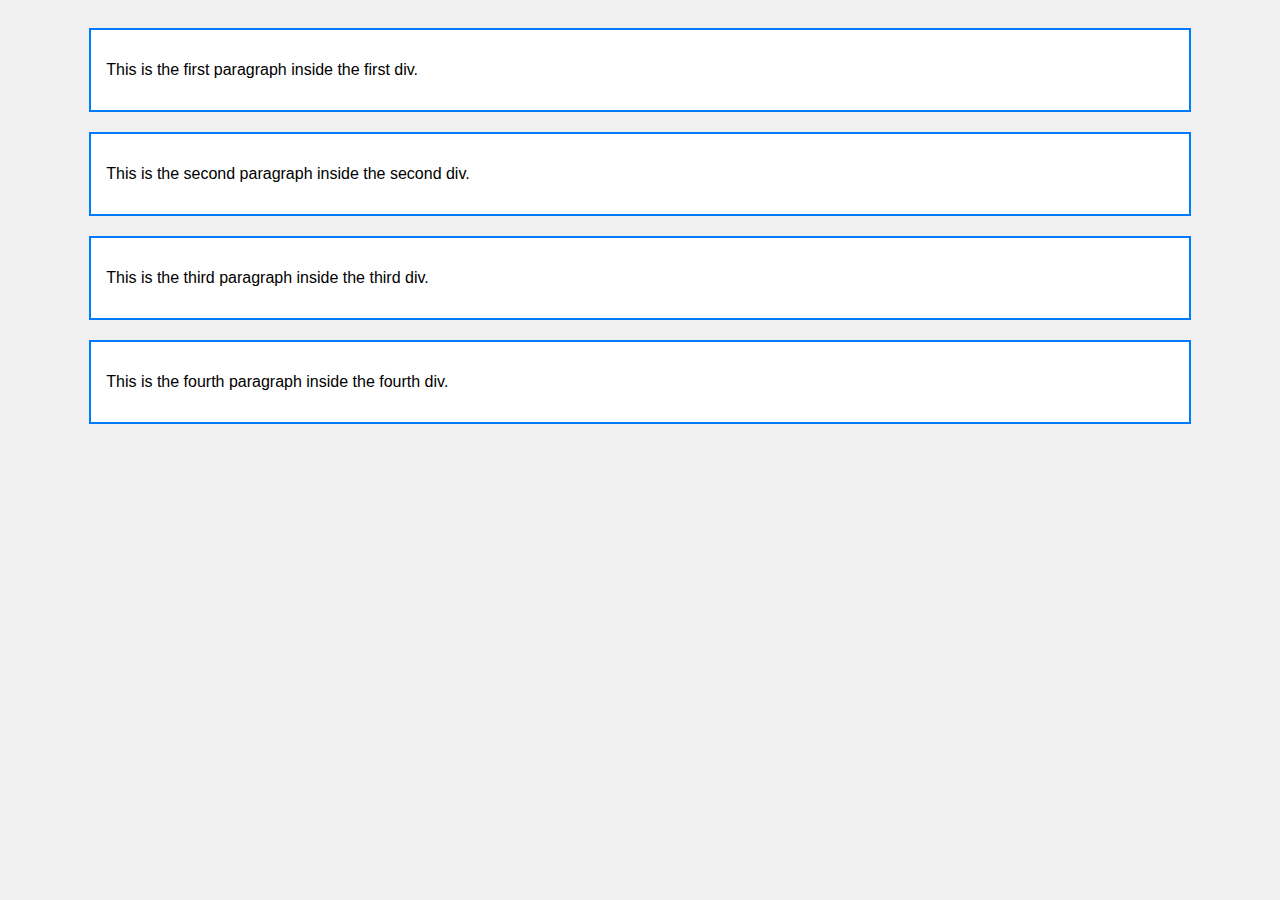
<file: yamuna/div.html>
<!DOCTYPE html>
<html lang="en">
<head>
  <meta charset="UTF-8" />
  <meta name="viewport" content="width=device-width, initial-scale=1" />
  <title>4 Divs with Paragraphs</title>
  <style>
    body {
      font-family: Arial, sans-serif;
      padding: 20px;
      background-color: #f0f0f0;
    }
    .container {
      width: 90%;
      margin: auto;
    }
    .box {
      background-color: #ffffff;
      border: 2px solid #007BFF;
      padding: 15px;
      margin-bottom: 20px;
      box-sizing: border-box;
    }
  </style>
</head>
<body>
  <div class="container">
    <div class="box">
      <p>This is the first paragraph inside the first div.</p>
    </div>
    <div class="box">
      <p>This is the second paragraph inside the second div.</p>
    </div>
    <div class="box">
      <p>This is the third paragraph inside the third div.</p>
    </div>
    <div class="box">
      <p>This is the fourth paragraph inside the fourth div.</p>
    </div>
  </div>
</body>
</html>
</file>
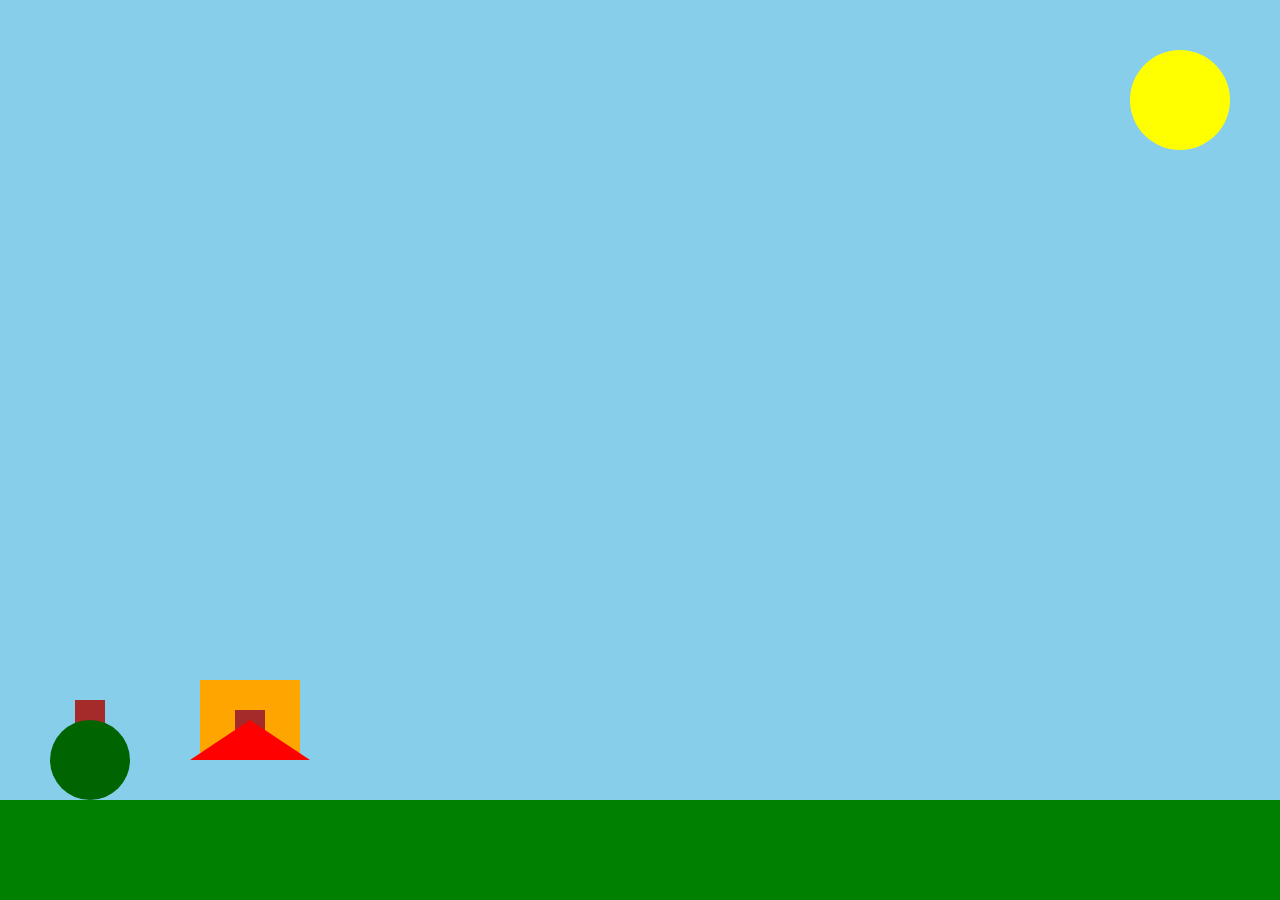
<file: yamuna/nature.html>
<!DOCTYPE html>
<html>
<head>
  <meta charset="UTF-8">
  <title>My Nature Scene</title>
  <link rel="stylesheet" href="style2.css">
</head>
<body>
  <div class="sun"></div>

  <div class="tree">
    <div class="trunk"></div>
    <div class="leaves"></div>
  </div>

  <div class="house">
    <div class="walls">
      <div class="door"></div>
    </div>
    <div class="roof"></div>
  </div>

  <div class="grass"></div>
</body>
</html>
</file>
<file: yamuna/style2.css>
body {
  margin: 0;
  background: skyblue;
  font-family: sans-serif;
}

.sun {
  width: 100px;
  height: 100px;
  background: yellow;
  border-radius: 50%;
  position: absolute;
  top: 50px;
  right: 50px;
}

.grass {
  position: absolute;
  bottom: 0;
  width: 100%;
  height: 100px;
  background: green;
}

.tree {
  position: absolute;
  bottom: 100px;
  left: 50px;
}

.trunk {
  width: 30px;
  height: 60px;
  background: brown;
  margin: 0 auto;
}

.leaves {
  width: 80px;
  height: 80px;
  background: darkgreen;
  border-radius: 50%;
  margin: -40px auto 0 auto;
  position: relative;
}

.house {
  position: absolute;
  bottom: 100px;
  left: 200px;
}

.walls {
  width: 100px;
  height: 80px;
  background: orange;
  position: relative;
}

.roof {
  width: 0;
  height: 0;
  border-left: 60px solid transparent;
  border-right: 60px solid transparent;
  border-bottom: 40px solid red;
  position: relative;
  top: -40px;
  left: -10px;
}

.door {
  width: 30px;
  height: 50px;
  background: brown;
  position: absolute;
  bottom: 0;
  left: 35px;
}
</file>
